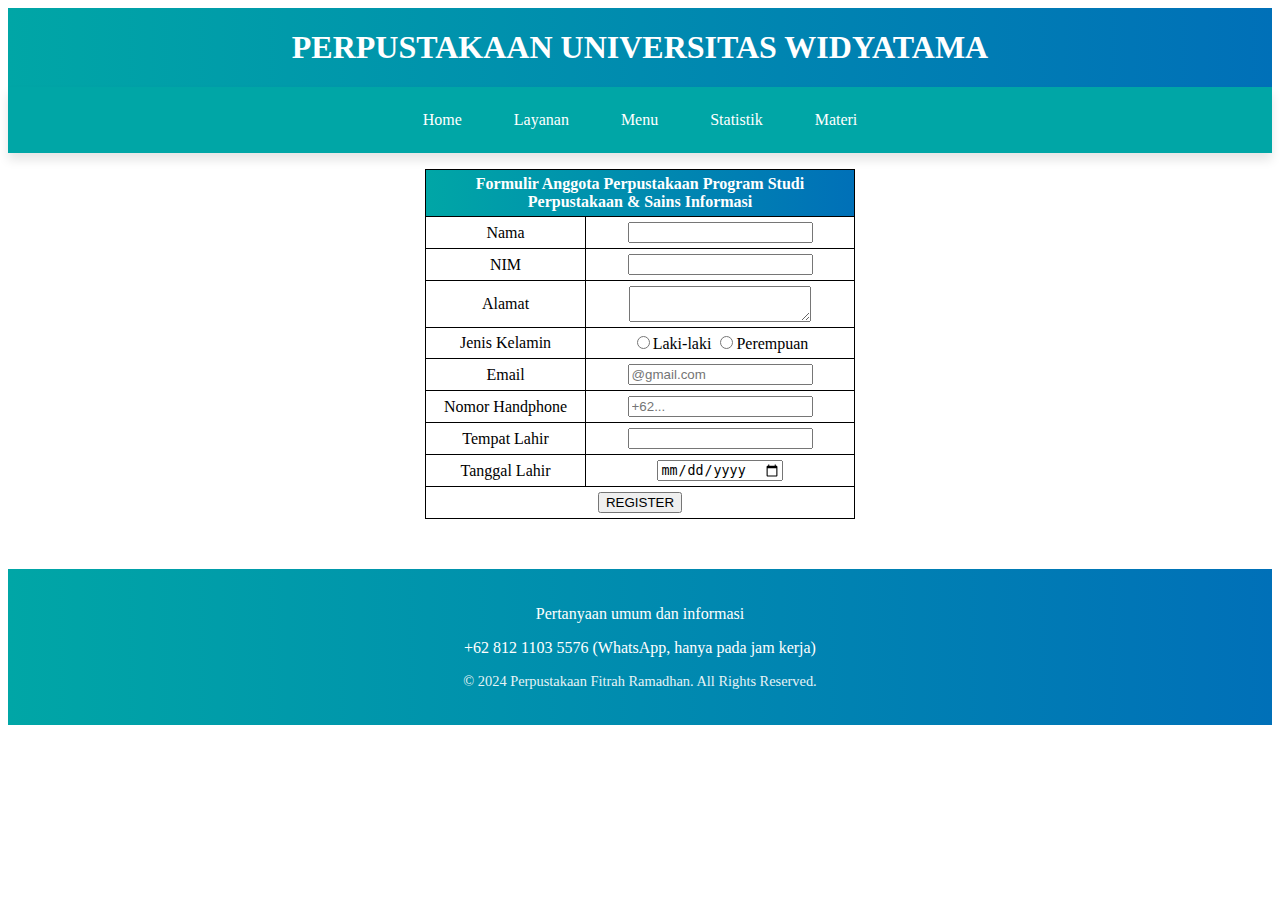
<file: Formulir Anggota Perpustakaan.html>
<html>
<head>
	<meta charset="utf-8">
	<meta name="viewport" content="width=device-width, initial-scale=1">
		<title>PERPUSTAKAAN UNIVERSITAS WIDYATAMA</title>
<style>
body {
  margin: 0:
  padding: 0:
  font-family: Ariel, sans-serif;
  background: #f0f0f0:
}
header {
  background: linear-gradient(to right, #00a6a6, #0070b8);
  color: white;
  text-align: center;
  padding: 20px 0;
}
h1 {
  margin: 1;
}
.site-footer {
  background: linear-gradient(to right, #00a6a6, #0070b8);
  padding: 20px 0;
  color: white;
  text-align: center;
  margin-top: 30px;
}

.footer-content {
  max-width: 800px;
  margin: 0 auto;
  padding: 0 20px;
}

.footer-content p {
  margin: 10px 0;
  line-height: 1.6;
}

.quote {
  font-style: italic;
  font-size: 1.1em;
  margin: 15px 0 !important;
}

.copyright {
  font-size: 0.9em;
  opacity: 0.9;
}

ul {
  list-style-type: none;
  margin: 0;
  padding: 0;
  overflow: hidden;
  background-color: #00a6a6;
}
li {
  float: left;
}
li a, .dropbtn {
  display: inline-block;
  color: white;
  text-align: center;
  padding: 14px 16px;
  text-decoration: none;
}
li a:hover, .dropdown:hover .dropbtn {
  background-color: #0070b8;
}
li.dropdown {
  display: inline-block;
}
.dropdown-content {
  display: none;
  position: absolute;
  background-color: #f9f9f9;
  min-width: 160px;
  box-shadow: 0px 8px 16px 0px #00a6a6;
  z-index: 1;
}
.dropdown-content a {
  color: black;
  padding: 12px 16px;
  text-decoration: none;
  display: block;
  text-align: left;
}
.dropdown-content a:hover {background-color: #f1f1f1;}
.dropdown:hover .dropdown-content {
  display: block;
}
</style>
	<link rel="stylesheet" type="text/css" href="style.css">
</head>
<body>
<header>
    <h1>PERPUSTAKAAN UNIVERSITAS WIDYATAMA</h1>
</header>
<nav>
	<ul>
		<li>
			<a href="index.html" class="dropbtn">Home</a>
		</li>
		<li class="dropdown">
			<a href="javascript:void(0)" class="dropbtn">Layanan</a>
			<div class="dropdown-content">
				<a href="Formulir Anggota Perpustakaan.html">Formulir Anggota Perpustakaan</a>
				<a href="Tabel Bahan Buku.html">Tabel Bahan Buku</a>
				<a href="Pemesanan Buku.html">Pemesanan Buku</a>
				<a href="Perpanjangan Peminjaman Buku.html">Perpanjangan Peminjaman Buku</a>
			</div>
		</li>
		<li class="dropdown">
			<a href="javascript:void(0)" class="dropbtn">Menu</a>
			<div class="dropdown-content">
				<a href="Modul 4.html">Perpustakaan Suka Baca</a>
				<a href="Pameran Buku.html">Perpustakaan Online</a>
			</div>
		</li>
		<li class="dropdown">
			<a href="Modul 6.html" class="dropbtn">Statistik</a>
		</li>
		<li class="dropdown">
			<a href="javascript:void(0)" class="dropbtn">Materi</a>
			<div class="dropdown-content">
				<a href="">Modul 1</a>
				<a href="">Modul 3</a>
				<a href="http://localhost/fitrah/">Modul 7</a>
				<a href="http://localhost/fitrah/">Modul 8</a>
			</div>
		</li>
	</ul>
</nav>
<head>
    <title>Formulir Data Diri</title>
    <style>
        table {
            border-collapse: collapse;
            margin: 0 auto; /* Membuat tabel berada di tengah */
            width: 430px; /* Atur lebar tabel di sini */
            height: 200px; /* Atur tinggi tabel di sini */
        }
        th, td {
            border: 1px solid black;
            padding: 5px;
            text-align: center;
        }
    </style>
</head>
<p style="margin-bottom: 50px"><table border="1">
	<tr style="background: linear-gradient(to right, #00a6a6, #0070b8);">
	<th colspan="3" style="color: white;"><center>Formulir Anggota Perpustakaan Program Studi Perpustakaan & Sains Informasi</center></th>
	</tr>
	<tr align="center">
        <td>Nama</td>
        <td><input type="text"></td>
	</tr>
	<tr align="center">
        <td>NIM</td>
        <td><input type="password"></td>
	</tr>
	<tr align="center">
        <td>Alamat</td>
        <td><textarea name="tanggal peminjaman" rows="2" required></textarea></td>
	</tr>
	<tr align="center">
        <td>Jenis Kelamin</td>
		<td><label><input type="radio" name="jenis_kelamin" value="laki-laki">Laki-laki</label>
		<label><input type="radio" name="jenis_kelamin" value="perempuan">Perempuan</label></td>
	</tr>
	<tr align="center">
        <td>Email</td>
        <td><input type="email" name="email" placeholder="@gmail.com"></td>
	</tr>
	<tr align="center">
        <td>Nomor Handphone</td>
        <td><input type="number" name="Nomor Handphone" placeholder="+62..."></td>
	</tr>
	<tr align="center">
        <td>Tempat Lahir</td>
        <td><input type="text"></td>
	</tr>
	<tr align="center">
        <td>Tanggal Lahir</td>
        <td><input type="date" name="Tanggal Lahir"></td>
	</tr>
	<tr align="center">
        <td colspan="3">
        <button>REGISTER</button></td>
	</tr>
</table>
</body>

<footer class="site-footer">
	<div class="footer-section contact">
		<p>Pertanyaan umum dan informasi</p>
			<p>+62 812 1103 5576 (WhatsApp, hanya pada jam kerja)</p>
		<p class="copyright">&copy; 2024 Perpustakaan Fitrah Ramadhan. All Rights Reserved.</p>
	</div>
</footer>
</html>
</file>
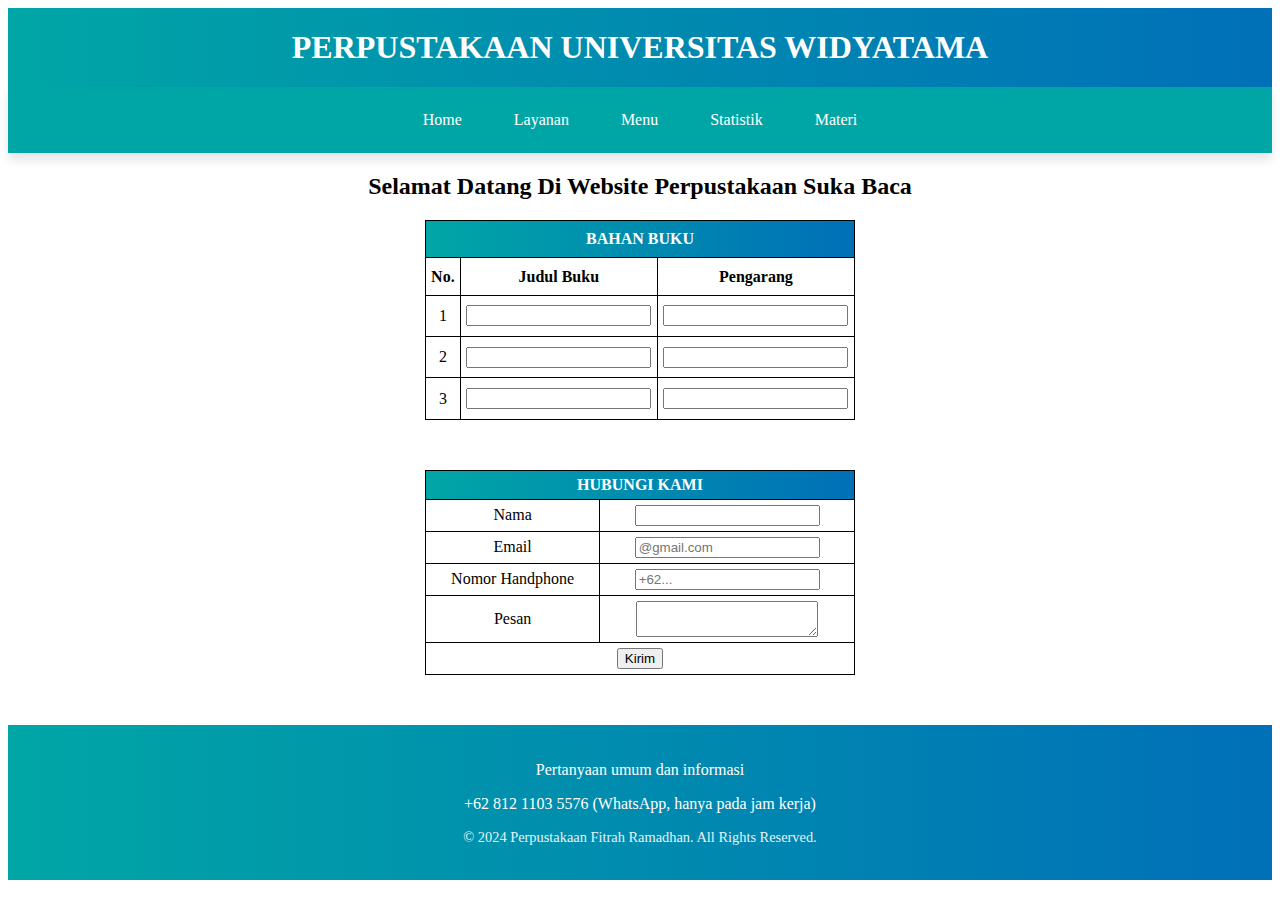
<file: Modul 4.html>
<html>
<head>
	<meta charset="utf-8">
	<meta name="viewport" content="width=device-width, initial-scale=1">
		<title>PERPUSTAKAAN UNIVERSITAS WIDYATAMA</title>
<style>
body {
  margin: 0:
  padding: 0:
  font-family: Ariel, sans-serif;
  background: #f0f0f0:
}
header {
  background: linear-gradient(to right, #00a6a6, #0070b8);
  color: white;
  text-align: center;
  padding: 20px 0;
}
h1 {
  margin: 1;
}
.site-footer {
  background: linear-gradient(to right, #00a6a6, #0070b8);
  padding: 20px 0;
  color: white;
  text-align: center;
  margin-top: 30px;
}

.footer-content {
  max-width: 800px;
  margin: 0 auto;
  padding: 0 20px;
}

.footer-content p {
  margin: 10px 0;
  line-height: 1.6;
}

.quote {
  font-style: italic;
  font-size: 1.1em;
  margin: 15px 0 !important;
}

.copyright {
  font-size: 0.9em;
  opacity: 0.9;
}

ul {
  list-style-type: none;
  margin: 0;
  padding: 0;
  overflow: hidden;
  background-color: #00a6a6;
}
li {
  float: left;
}
li a, .dropbtn {
  display: inline-block;
  color: white;
  text-align: center;
  padding: 14px 16px;
  text-decoration: none;
}
li a:hover, .dropdown:hover .dropbtn {
  background-color: #0070b8;
}
li.dropdown {
  display: inline-block;
}
.dropdown-content {
  display: none;
  position: absolute;
  background-color: #f9f9f9;
  min-width: 160px;
  box-shadow: 0px 8px 16px 0px #00a6a6;
  z-index: 1;
}
.dropdown-content a {
  color: black;
  padding: 12px 16px;
  text-decoration: none;
  display: block;
  text-align: left;
}
.dropdown-content a:hover {background-color: #f1f1f1;}
.dropdown:hover .dropdown-content {
  display: block;
}
</style>
	<link rel="stylesheet" type="text/css" href="style.css">
</head>
<body>
<header>
    <h1>PERPUSTAKAAN UNIVERSITAS WIDYATAMA</h1>
</header>
<nav>
	<ul>
		<li>
			<a href="index.html" class="dropbtn">Home</a>
		</li>
		<li class="dropdown">
			<a href="javascript:void(0)" class="dropbtn">Layanan</a>
			<div class="dropdown-content">
				<a href="Formulir Anggota Perpustakaan.html">Formulir Anggota Perpustakaan</a>
				<a href="Tabel Bahan Buku.html">Tabel Bahan Buku</a>
				<a href="Pemesanan Buku.html">Pemesanan Buku</a>
				<a href="Perpanjangan Peminjaman Buku.html">Perpanjangan Peminjaman Buku</a>
			</div>
		</li>
		<li class="dropdown">
			<a href="javascript:void(0)" class="dropbtn">Menu</a>
			<div class="dropdown-content">
				<a href="Modul 4.html">Perpustakaan Suka Baca</a>
				<a href="Pameran Buku.html">Perpustakaan Online</a>
			</div>
		</li>
		<li class="dropdown">
			<a href="Modul 6.html" class="dropbtn">Statistik</a>
		</li>
		<li class="dropdown">
			<a href="javascript:void(0)" class="dropbtn">Materi</a>
			<div class="dropdown-content">
				<a href="">Modul 1</a>
				<a href="">Modul 3</a>
				<a href="http://localhost/fitrah/">Modul 7</a>
				<a href="http://localhost/fitrah/">Modul 8</a>
			</div>
		</li>
	</ul>
</nav>
	<h2><B><center>Selamat Datang Di Website Perpustakaan Suka Baca</center></B></h2>
<style>
        table {
            border-collapse: collapse;
            margin: 0 auto; /* Membuat tabel berada di tengah */
            width: 430px; /* Atur lebar tabel di sini */
            height: 200px; /* Atur tinggi tabel di sini */
        }
        th, td {
            border: 1px solid black;
            padding: 5px;
            text-align: center;
        }
</style>
<p style="margin-bottom: 50px"><table border="1">
	<tr style="background: linear-gradient(to right, #00a6a6, #0070b8);">
	<th colspan="7" style="color: white;"><center>BAHAN BUKU</center></th>
	</tr>
	<tr>
	<th>No.</th>
	<th>Judul Buku</th>
	<th>Pengarang</th>
        </tr>
        <tr>
	<td>1</td>
	<td><input type="text"></td>
	<td><input type="text"></td>
	</tr>
        <tr>
        <td>2</td>
	<td><input type="text"></td>
	<td><input type="text"></td>
        </tr>
        <tr>
        <td>3</td>
        <td><input type="text"></td>
        <td><input type="text"></td>
        </tr>
</table>
<p style="margin-bottom: 50px"><table border="1">
	<tr style="background: linear-gradient(to right, #00a6a6, #0070b8);">
	<th colspan="7" style="color: white;"><center>HUBUNGI KAMI</center></th>
	</tr>
	<tr align="center">
        <td>Nama</td>
        <td><input type="text"></td>
	</tr>
	<tr align="center">
        <td>Email</td>
        <td><input type="email" name="email" placeholder="@gmail.com"></td>
	</tr>
	<tr align="center">
        <td>Nomor Handphone</td>
        <td><input type="number" name="Nomor Handphone" placeholder="+62..."></td>
	</tr>
	<tr align="center">
        <td>Pesan</td>
	<td><textarea name="Pesen" rows="2"></textarea></td>
	</tr>
	<tr align="center">
        <td colspan="3">
        <button>Kirim</button></td>
	</tr>
</table>
</body>

<footer class="site-footer">
	<div class="footer-section contact">
		<p>Pertanyaan umum dan informasi</p>
			<p>+62 812 1103 5576 (WhatsApp, hanya pada jam kerja)</p>
		<p class="copyright">&copy; 2024 Perpustakaan Fitrah Ramadhan. All Rights Reserved.</p>
	</div>
</footer>
</html>
</file>
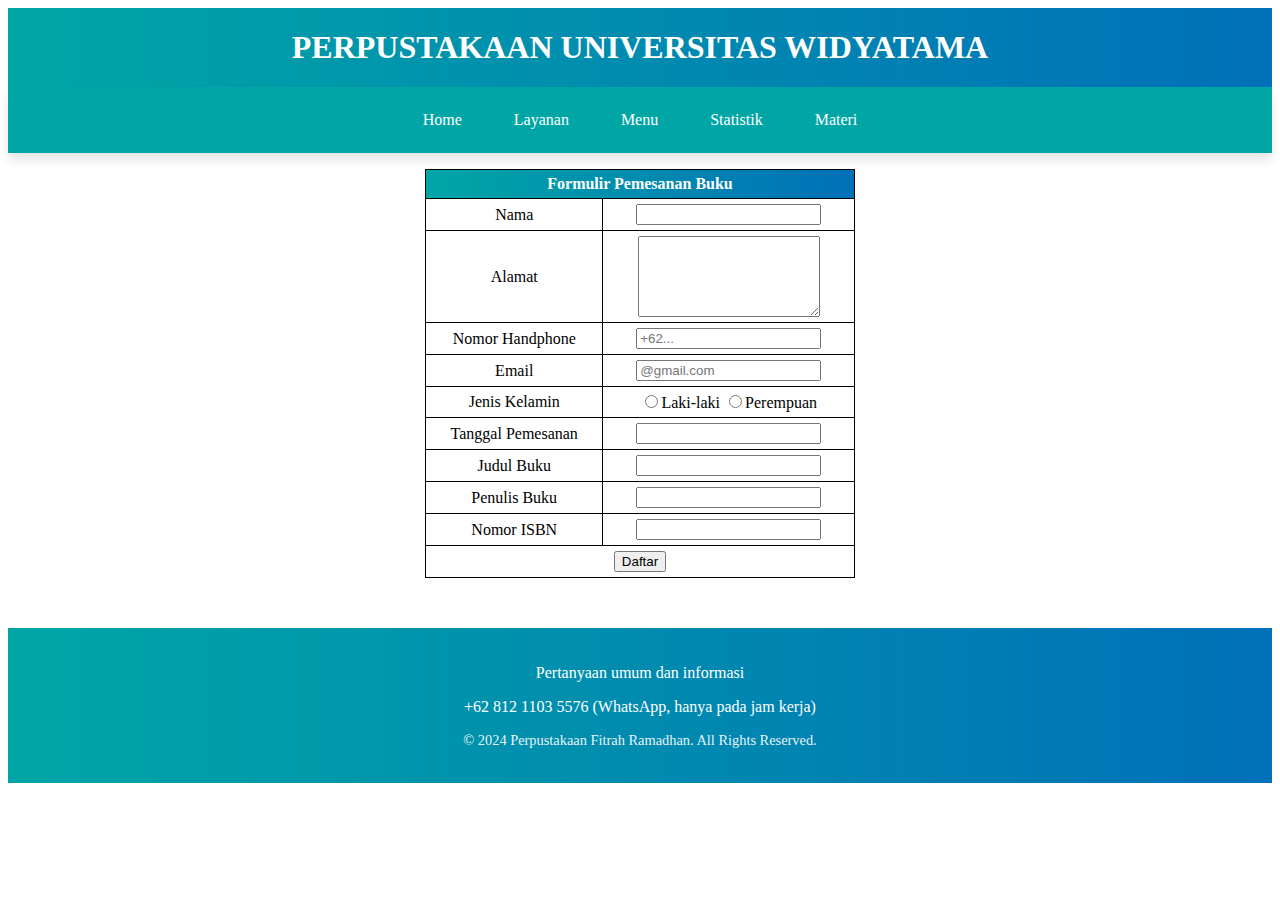
<file: Pemesanan Buku.html>
<html>
<head>
	<meta charset="utf-8">
	<meta name="viewport" content="width=device-width, initial-scale=1">
		<title>PERPUSTAKAAN UNIVERSITAS WIDYATAMA</title>
<style>
body {
  margin: 0:
  padding: 0:
  font-family: Ariel, sans-serif;
  background: #f0f0f0:
}
header {
  background: linear-gradient(to right, #00a6a6, #0070b8);
  color: white;
  text-align: center;
  padding: 20px 0;
}
h1 {
  margin: 1;
}
.site-footer {
  background: linear-gradient(to right, #00a6a6, #0070b8);
  padding: 20px 0;
  color: white;
  text-align: center;
  margin-top: 30px;
}

.footer-content {
  max-width: 800px;
  margin: 0 auto;
  padding: 0 20px;
}

.footer-content p {
  margin: 10px 0;
  line-height: 1.6;
}

.quote {
  font-style: italic;
  font-size: 1.1em;
  margin: 15px 0 !important;
}

.copyright {
  font-size: 0.9em;
  opacity: 0.9;
}

ul {
  list-style-type: none;
  margin: 0;
  padding: 0;
  overflow: hidden;
  background-color: #00a6a6;
}
li {
  float: left;
}
li a, .dropbtn {
  display: inline-block;
  color: white;
  text-align: center;
  padding: 14px 16px;
  text-decoration: none;
}
li a:hover, .dropdown:hover .dropbtn {
  background-color: #0070b8;
}
li.dropdown {
  display: inline-block;
}
.dropdown-content {
  display: none;
  position: absolute;
  background-color: #f9f9f9;
  min-width: 160px;
  box-shadow: 0px 8px 16px 0px #00a6a6;
  z-index: 1;
}
.dropdown-content a {
  color: black;
  padding: 12px 16px;
  text-decoration: none;
  display: block;
  text-align: left;
}
.dropdown-content a:hover {background-color: #f1f1f1;}
.dropdown:hover .dropdown-content {
  display: block;
}
</style>
	<link rel="stylesheet" type="text/css" href="style.css">
</head>
<body>
<header>
    <h1>PERPUSTAKAAN UNIVERSITAS WIDYATAMA</h1>
</header>
<nav>
	<ul>
		<li>
			<a href="index.html" class="dropbtn">Home</a>
		</li>
		<li class="dropdown">
			<a href="javascript:void(0)" class="dropbtn">Layanan</a>
			<div class="dropdown-content">
				<a href="Formulir Anggota Perpustakaan.html">Formulir Anggota Perpustakaan</a>
				<a href="Tabel Bahan Buku.html">Tabel Bahan Buku</a>
				<a href="Pemesanan Buku.html">Pemesanan Buku</a>
				<a href="Perpanjangan Peminjaman Buku.html">Perpanjangan Peminjaman Buku</a>
			</div>
		</li>
		<li class="dropdown">
			<a href="javascript:void(0)" class="dropbtn">Menu</a>
			<div class="dropdown-content">
				<a href="Modul 4.html">Perpustakaan Suka Baca</a>
				<a href="Pameran Buku.html">Perpustakaan Online</a>
			</div>
		</li>
		<li class="dropdown">
			<a href="Modul 6.html" class="dropbtn">Statistik</a>
		</li>
		<li class="dropdown">
			<a href="javascript:void(0)" class="dropbtn">Materi</a>
			<div class="dropdown-content">
				<a href="">Modul 1</a>
				<a href="">Modul 3</a>
				<a href="http://localhost/fitrah/">Modul 7</a>
				<a href="http://localhost/fitrah/">Modul 8</a>
			</div>
		</li>
	</ul>
</nav>
<body>
<head>
    <title>Formulir Data Diri</title>
    <style>
        table {
            border-collapse: collapse;
            margin: 0 auto; /* Membuat tabel berada di tengah */
            width: 430px; /* Atur lebar tabel di sini */
            height: 200px; /* Atur tinggi tabel di sini */
        }
        th, td {
            border: 1px solid black;
            padding: 5px;
            text-align: center;
        }
    </style>
</head>
<p style="margin-bottom: 50px"><table border="1">
	<tr style="background: linear-gradient(to right, #00a6a6, #0070b8);">
	<th colspan="2" style="color: white;"><center>Formulir Pemesanan Buku</center></th>
	</tr>
	<tr align="center">
	<td>Nama</td>
        <td><input type="text"></td>
	</tr>
	<tr align="center">
        <td>Alamat</td>
        <td><textarea name="Alamat" rows="5" required></textarea></td>
	</tr>
	<tr align="center">
        <td>Nomor Handphone</td>
        <td><input type="number" name="Nomor Handphone" placeholder="+62..."></td>
	</tr>
	<tr align="center">
        <td>Email</td>
        <td><input type="email" name="email" placeholder="@gmail.com"></td>
	</tr>
	<tr align="center">
        <td>Jenis Kelamin</td>
        <td><label><input type="radio" name="jenis_kelamin" value="laki-laki">Laki-laki</label>
            <label><input type="radio" name="jenis_kelamin" value="perempuan">Perempuan</label></td>
	</tr>
	<tr align="center">
	<td>Tanggal Pemesanan</td>
	<td><input type="text" name="Tanggal Pemesanan"></td>
	</tr>
	<tr align="center">
        <td>Judul Buku</td>
        <td><input type="text" name="Judul Buku"></td>
	</tr>
	<tr align="center">
        <td>Penulis Buku</td>
        <td><input type="text" name="Penulis Buku"></td>
	</tr>
	<tr align="center">
        <td>Nomor ISBN</td>
        <td><input type="text" name="Nomor ISBN"></td>
	</tr>
	<tr align="center">
        <td colspan="3">
        <button>Daftar</button></td>
	</tr>
</table>
</body>
</body>
<footer class="site-footer">
	<div class="footer-section contact">
		<p>Pertanyaan umum dan informasi</p>
			<p>+62 812 1103 5576 (WhatsApp, hanya pada jam kerja)</p>
		<p class="copyright">&copy; 2024 Perpustakaan Fitrah Ramadhan. All Rights Reserved.</p>
	</div>
</footer>
</html>
</file>
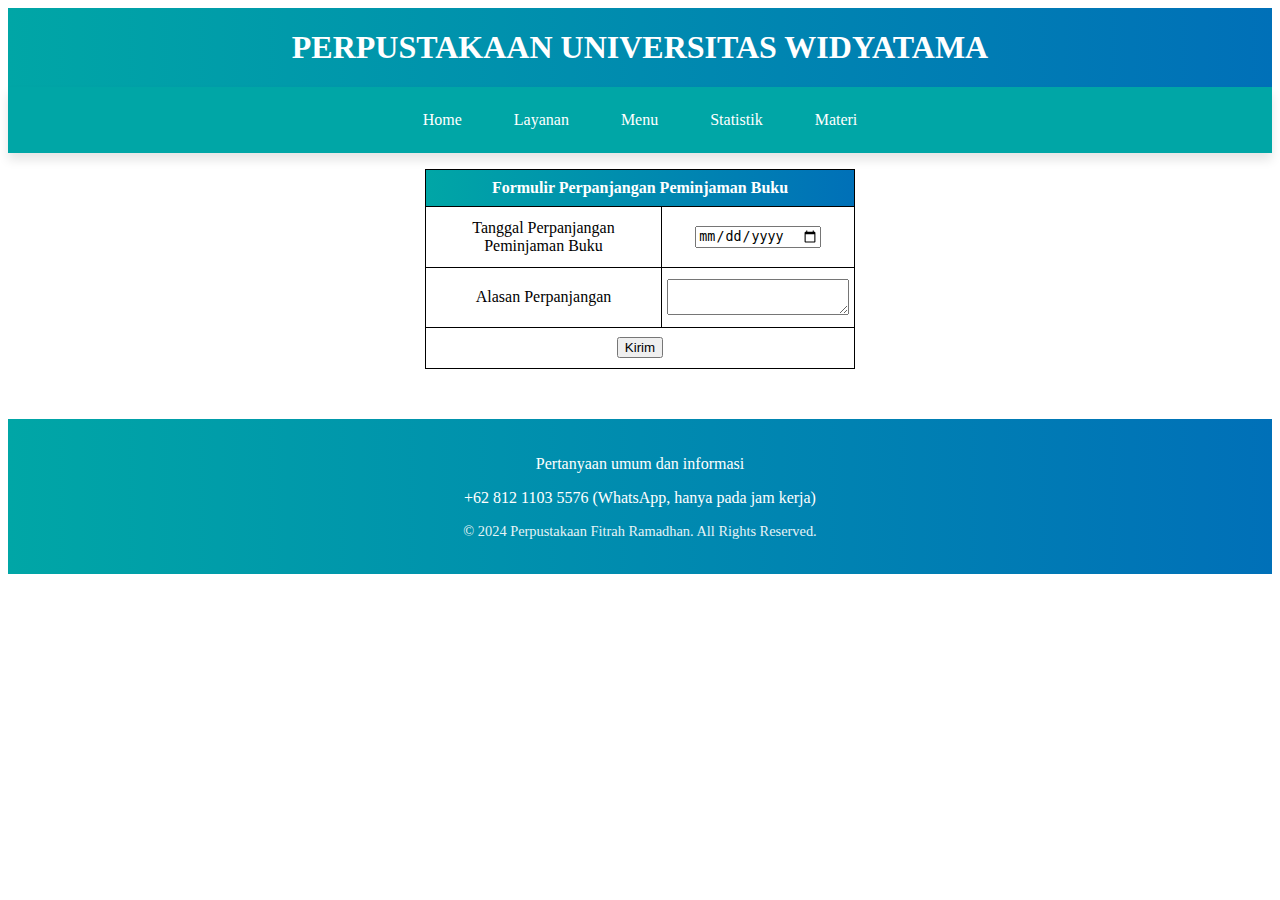
<file: Perpanjangan Peminjaman Buku.html>
<html>
<head>
	<meta charset="utf-8">
	<meta name="viewport" content="width=device-width, initial-scale=1">
		<title>PERPUSTAKAAN UNIVERSITAS WIDYATAMA</title>
<style>
body {
  margin: 0:
  padding: 0:
  font-family: Ariel, sans-serif;
  background: #f0f0f0:
}
header {
  background: linear-gradient(to right, #00a6a6, #0070b8);
  color: white;
  text-align: center;
  padding: 20px 0;
}
h1 {
  margin: 1;
}
.site-footer {
  background: linear-gradient(to right, #00a6a6, #0070b8);
  padding: 20px 0;
  color: white;
  text-align: center;
  margin-top: 30px;
}

.footer-content {
  max-width: 800px;
  margin: 0 auto;
  padding: 0 20px;
}

.footer-content p {
  margin: 10px 0;
  line-height: 1.6;
}

.quote {
  font-style: italic;
  font-size: 1.1em;
  margin: 15px 0 !important;
}

.copyright {
  font-size: 0.9em;
  opacity: 0.9;
}

ul {
  list-style-type: none;
  margin: 0;
  padding: 0;
  overflow: hidden;
  background-color: #00a6a6;
}
li {
  float: left;
}
li a, .dropbtn {
  display: inline-block;
  color: white;
  text-align: center;
  padding: 14px 16px;
  text-decoration: none;
}
li a:hover, .dropdown:hover .dropbtn {
  background-color: #0070b8;
}
li.dropdown {
  display: inline-block;
}
.dropdown-content {
  display: none;
  position: absolute;
  background-color: #f9f9f9;
  min-width: 160px;
  box-shadow: 0px 8px 16px 0px #00a6a6;
  z-index: 1;
}
.dropdown-content a {
  color: black;
  padding: 12px 16px;
  text-decoration: none;
  display: block;
  text-align: left;
}
.dropdown-content a:hover {background-color: #f1f1f1;}
.dropdown:hover .dropdown-content {
  display: block;
}
</style>
	<link rel="stylesheet" type="text/css" href="style.css">
</head>
<body>
<header>
    <h1>PERPUSTAKAAN UNIVERSITAS WIDYATAMA</h1>
</header>
<nav>
	<ul>
		<li>
			<a href="index.html" class="dropbtn">Home</a>
		</li>
		<li class="dropdown">
			<a href="javascript:void(0)" class="dropbtn">Layanan</a>
			<div class="dropdown-content">
				<a href="Formulir Anggota Perpustakaan.html">Formulir Anggota Perpustakaan</a>
				<a href="Tabel Bahan Buku.html">Tabel Bahan Buku</a>
				<a href="Pemesanan Buku.html">Pemesanan Buku</a>
				<a href="Perpanjangan Peminjaman Buku.html">Perpanjangan Peminjaman Buku</a>
			</div>
		</li>
		<li class="dropdown">
			<a href="javascript:void(0)" class="dropbtn">Menu</a>
			<div class="dropdown-content">
				<a href="Modul 4.html">Perpustakaan Suka Baca</a>
				<a href="Pameran Buku.html">Perpustakaan Online</a>
			</div>
		</li>
		<li class="dropdown">
			<a href="Modul 6.html" class="dropbtn">Statistik</a>
		</li>
		<li class="dropdown">
			<a href="javascript:void(0)" class="dropbtn">Materi</a>
			<div class="dropdown-content">
				<a href="">Modul 1</a>
				<a href="">Modul 3</a>
				<a href="http://localhost/fitrah/">Modul 7</a>
				<a href="http://localhost/fitrah/">Modul 8</a>
			</div>
		</li>
	</ul>
</nav>
<body>
<head>
    <title>Formulir Data Diri</title>
    <style>
        table {
            border-collapse: collapse;
            margin: 0 auto; /* Membuat tabel berada di tengah */
            width: 430px; /* Atur lebar tabel di sini */
            height: 200px; /* Atur tinggi tabel di sini */
        }
        th, td {
            border: 1px solid black;
            padding: 5px;
            text-align: center;
        }
    </style>
</head>
<p style="margin-bottom: 50px"><table border="1">
	<tr style="background: linear-gradient(to right, #00a6a6, #0070b8);">
	<th colspan="3" style="color: white;"><center>Formulir Perpanjangan Peminjaman Buku</center></th>
	</tr>
	<tr align="center">
        <td>Tanggal Perpanjangan Peminjaman Buku</td>
        <td><input type="date" name="Tanggal Perpanjang Peminjaman Buku"></td>
	</tr>
	<tr align="center">
        <td>Alasan Perpanjangan</td>
        <td><textarea name="Alasan Perpanjangan" rows="2" required></textarea></td>
	</tr>
	<tr align="center">
        <td colspan="3">
        <button>Kirim</button></td>
	</tr>
</table>
</body>

<footer class="site-footer">
	<div class="footer-section contact">
		<p>Pertanyaan umum dan informasi</p>
			<p>+62 812 1103 5576 (WhatsApp, hanya pada jam kerja)</p>
		<p class="copyright">&copy; 2024 Perpustakaan Fitrah Ramadhan. All Rights Reserved.</p>
	</div>
</footer>
</body>
</html>
</file>
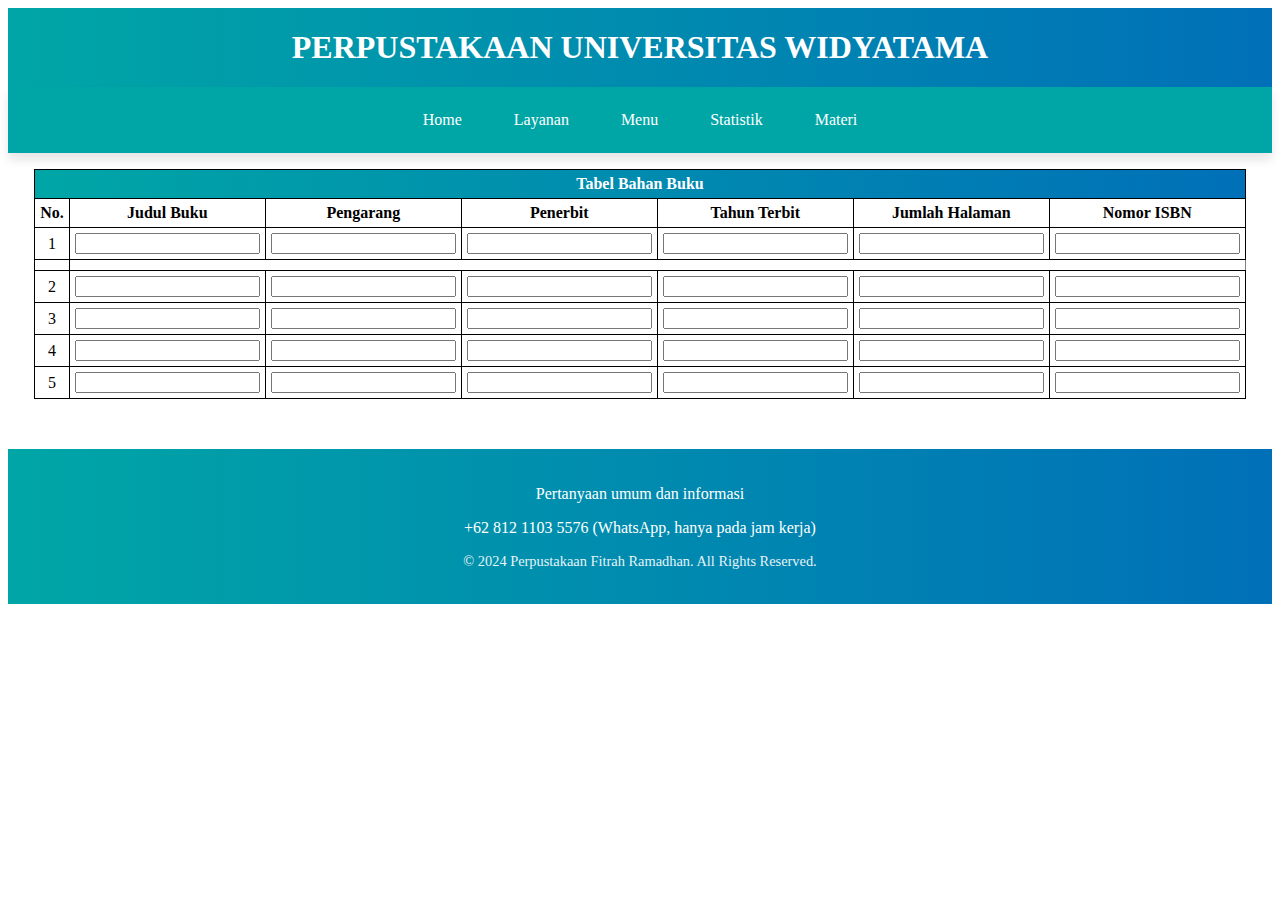
<file: Tabel Bahan Buku.html>
<html>
<head>
	<meta charset="utf-8">
	<meta name="viewport" content="width=device-width, initial-scale=1">
		<title>PERPUSTAKAAN UNIVERSITAS WIDYATAMA</title>
<style>
body {
  margin: 0:
  padding: 0:
  font-family: Ariel, sans-serif;
  background: #f0f0f0:
}
header {
  background: linear-gradient(to right, #00a6a6, #0070b8);
  color: white;
  text-align: center;
  padding: 20px 0;
}
h1 {
  margin: 1;
}
.site-footer {
  background: linear-gradient(to right, #00a6a6, #0070b8);
  padding: 20px 0;
  color: white;
  text-align: center;
  margin-top: 30px;
}

.footer-content {
  max-width: 800px;
  margin: 0 auto;
  padding: 0 20px;
}

.footer-content p {
  margin: 10px 0;
  line-height: 1.6;
}

.quote {
  font-style: italic;
  font-size: 1.1em;
  margin: 15px 0 !important;
}

.copyright {
  font-size: 0.9em;
  opacity: 0.9;
}

ul {
  list-style-type: none;
  margin: 0;
  padding: 0;
  overflow: hidden;
  background-color: #00a6a6;
}
li {
  float: left;
}
li a, .dropbtn {
  display: inline-block;
  color: white;
  text-align: center;
  padding: 14px 16px;
  text-decoration: none;
}
li a:hover, .dropdown:hover .dropbtn {
  background-color: #0070b8;
}
li.dropdown {
  display: inline-block;
}
.dropdown-content {
  display: none;
  position: absolute;
  background-color: #f9f9f9;
  min-width: 160px;
  box-shadow: 0px 8px 16px 0px #00a6a6;
  z-index: 1;
}
.dropdown-content a {
  color: black;
  padding: 12px 16px;
  text-decoration: none;
  display: block;
  text-align: left;
}
.dropdown-content a:hover {background-color: #f1f1f1;}
.dropdown:hover .dropdown-content {
  display: block;
}
</style>
	<link rel="stylesheet" type="text/css" href="style.css">
</head>
<body>
<header>
    <h1>PERPUSTAKAAN UNIVERSITAS WIDYATAMA</h1>
</header>
<nav>
	<ul>
		<li>
			<a href="index.html" class="dropbtn">Home</a>
		</li>
		<li class="dropdown">
			<a href="javascript:void(0)" class="dropbtn">Layanan</a>
			<div class="dropdown-content">
				<a href="Formulir Anggota Perpustakaan.html">Formulir Anggota Perpustakaan</a>
				<a href="Tabel Bahan Buku.html">Tabel Bahan Buku</a>
				<a href="Pemesanan Buku.html">Pemesanan Buku</a>
				<a href="Perpanjangan Peminjaman Buku.html">Perpanjangan Peminjaman Buku</a>
			</div>
		</li>
		<li class="dropdown">
			<a href="javascript:void(0)" class="dropbtn">Menu</a>
			<div class="dropdown-content">
				<a href="Modul 4.html">Perpustakaan Suka Baca</a>
				<a href="Pameran Buku.html">Perpustakaan Online</a>
			</div>
		</li>
		<li class="dropdown">
			<a href="Modul 6.html" class="dropbtn">Statistik</a>
		</li>
		<li class="dropdown">
			<a href="javascript:void(0)" class="dropbtn">Materi</a>
			<div class="dropdown-content">
				<a href="">Modul 1</a>
				<a href="">Modul 3</a>
				<a href="http://localhost/fitrah/">Modul 7</a>
				<a href="http://localhost/fitrah/">Modul 8</a>
			</div>
		</li>
	</ul>
</nav>
<body>
<head>
    <title>Formulir Data Diri</title>
    <style>
        table {
            border-collapse: collapse;
            margin: 0 auto; /* Membuat tabel berada di tengah */
            width: 430px; /* Atur lebar tabel di sini */
            height: 200px; /* Atur tinggi tabel di sini */
        }
        th, td {
            border: 1px solid black;
            padding: 5px;
            text-align: center;
        }
    </style>
</head>
<p style="margin-bottom: 50px"><table border="1">
	<tr style="background: linear-gradient(to right, #00a6a6, #0070b8);">
	<th colspan="7" style="color: white;"><center>Tabel Bahan Buku</center></th>
	</tr>
	<tr>
	<th>No.</th>
	<th>Judul Buku</th>
	<th>Pengarang</th>
	<th>Penerbit</th>
	<th>Tahun Terbit</th>
	<th>Jumlah Halaman</th>
	<th>Nomor ISBN</th>
        </tr>
        <tr>
	<td>1</td>
	<td><input type="text"></td>
	<td><input type="text"></td>
	<td><input type="text"></td>
	<td><input type="text"></td>
	<td><input type="text"></td>
	<td><input type="text"></td>
	</tr>
	<tr>
        <td></td>
	</tr>
        <tr>
        <td>2</td>
	<td><input type="text"></td>
	<td><input type="text"></td>
	<td><input type="text"></td>
	<td><input type="text"></td>
	<td><input type="text"></td>
	<td><input type="text"></td>
        </tr>
        <tr>
        <td>3</td>
        <td><input type="text"></td>
        <td><input type="text"></td>
        <td><input type="text"></td>
        <td><input type="text"></td>
        <td><input type="text"></td>
        <td><input type="text"></td>
        </tr>
        <tr>
        <td>4</td>
        <td><input type="text"></td>
        <td><input type="text"></td>
        <td><input type="text"></td>
        <td><input type="text"></td>
        <td><input type="text"></td>
        <td><input type="text"></td>
        </tr>
        <tr>
        <td>5</td>
        <td><input type="text"></td>
        <td><input type="text"></td>
        <td><input type="text"></td>
        <td><input type="text"></td>
        <td><input type="text"></td>
        <td><input type="text"></td>
        </tr>
</table>
</body>
<footer class="site-footer">
	<div class="footer-section contact">
		<p>Pertanyaan umum dan informasi</p>
		<p>+62 812 1103 5576 (WhatsApp, hanya pada jam kerja)</p>
		<p class="copyright">&copy; 2024 Perpustakaan Fitrah Ramadhan. All Rights Reserved.</p>
	</div>
</footer>
</html>
</file>
<file: style.css>
body{
  margin: 0:
  padding: 0:
  font-family: Ariel, sans-serif;
  background: #f0f0f0:
}
header{
  background: linear-gradient (to right, #00a6a6, #0070b8);
  color: white;
  text-align: center;
  padding: 20px 0;
}
h1{
  margin: 1;
}
nav{
  background: linear-gradient (to right, #00a6a6, #0070b8);
  box-shadow: 0px 7px 10px rgba(0, 0, 0, .1);
}
nav ul{
  list-style-type: none;
  padding: 0;
  margin: 0;
  display: flex;
  justify-content: center;
  background: linear-gradient (to right, #0070b8, #00a6a6);
}
nav ul li{
  margin: 10px;
}
nav ul li a{
  color: white;
  text-decoration: none;
  padding: 10px 20px;
  border-radius: 5px;
  transition: 0.5s ease;
}
nav ul li a:hover,
nav ul li a.active{
  background-color: #005f5f;
}
.container{
  max-width: auto;
  height: 1100px;
  margin: auto;
  padding: 20px;
  background-color: white;
  box-shadow: 0 0 10px rgba(0, 0, 0, .1);
}
</file>
